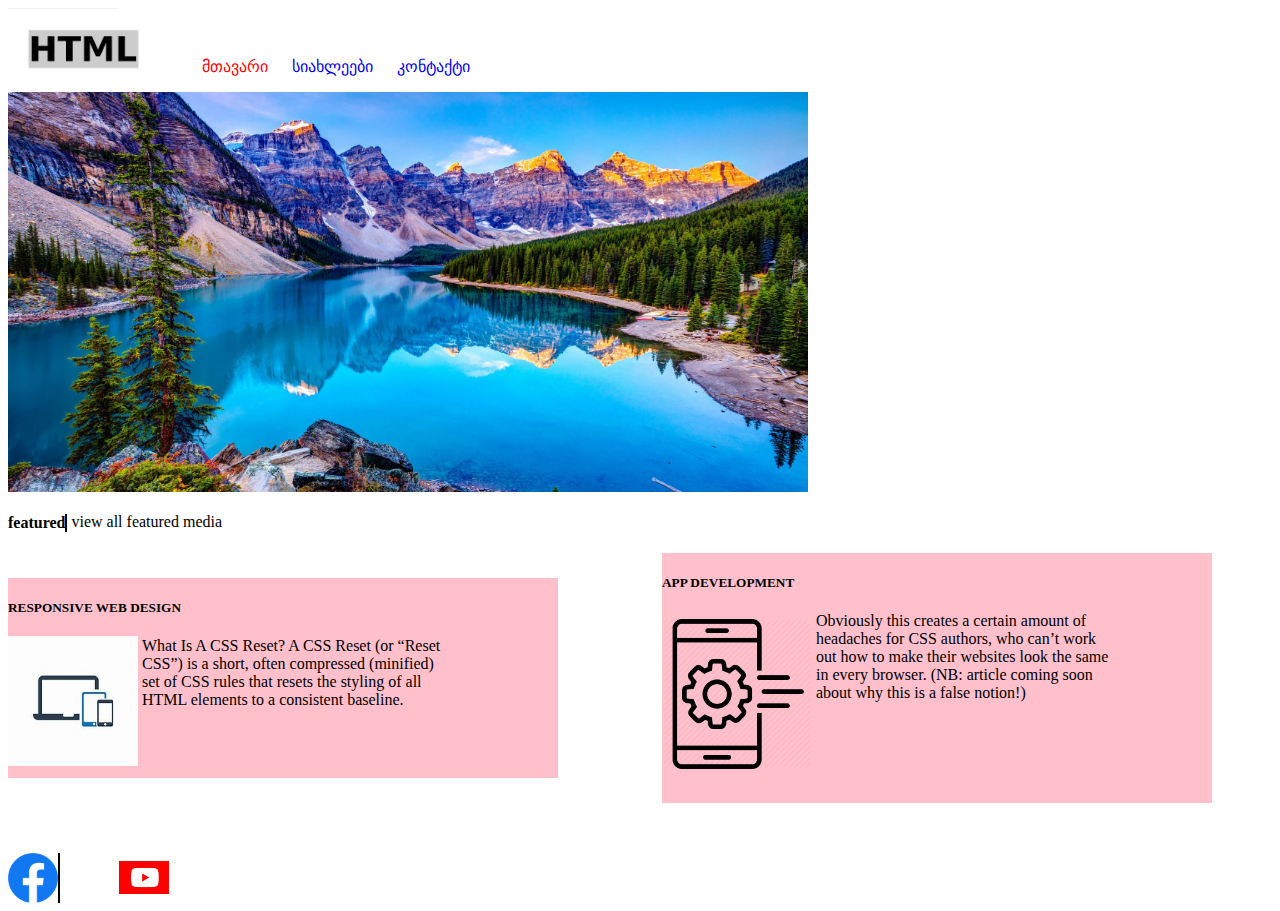
<file: index.html>
<!DOCTYPE html>
<html>
<head>
	<link rel="stylesheet" type="text/css" href="https://cdn.web-fonts.ge/fonts/alk-life/css/alk-life.min.css">
	<link rel="stylesheet" type="text/css" href="css/style.css">
	<link rel="stylesheet" type="text/css" href="goga.html">
	<title>lesson-5</title>
</head>
<body>
	<header>
		<nav>
			<img src="image/html.jpg" alt="html">
			<ul>
				<li>
					<a class="mtavari" href="#">მთავარი</a>
				</li>
				<li>
					<a class="news" href="#">სიახლეები</a>
				</li>
				<li>
					<a class="news" href="goga.html">კონტაქტი</a>
				</li>
			</ul>
		</nav>
		<img class="goga" src="image/goga.jpg" alt="walppapers">
		<br>
		<h4>featured</h4> <span>view all featured media</span> 
		<br>
		<div class="box">
			<h5>RESPONSIVE WEB DESIGN</h5>
			<img class="design" src="image/design.jpg">
			<p class="inline">What Is A CSS Reset? A CSS Reset (or “Reset CSS”) is a short, often compressed (minified) set of CSS rules that resets the styling of all HTML elements to a consistent baseline.</p>
			</div>
			<div class="second-box">
				<h5>APP DEVELOPMENT</h5>
				<img  src="image/web.png">
				<p class="anni">Obviously this creates a certain amount of headaches for CSS authors, who can’t work out how to make their websites look the same in every browser. (NB: article coming soon about why this is a false notion!)</p>
			</div>
	</header>
	<footer>
		<img class="facebook" src="image/facebook.png">
		<img class="youtube" src="image/youtube.jpg">
	</footer>
</body>
</html>
</file>
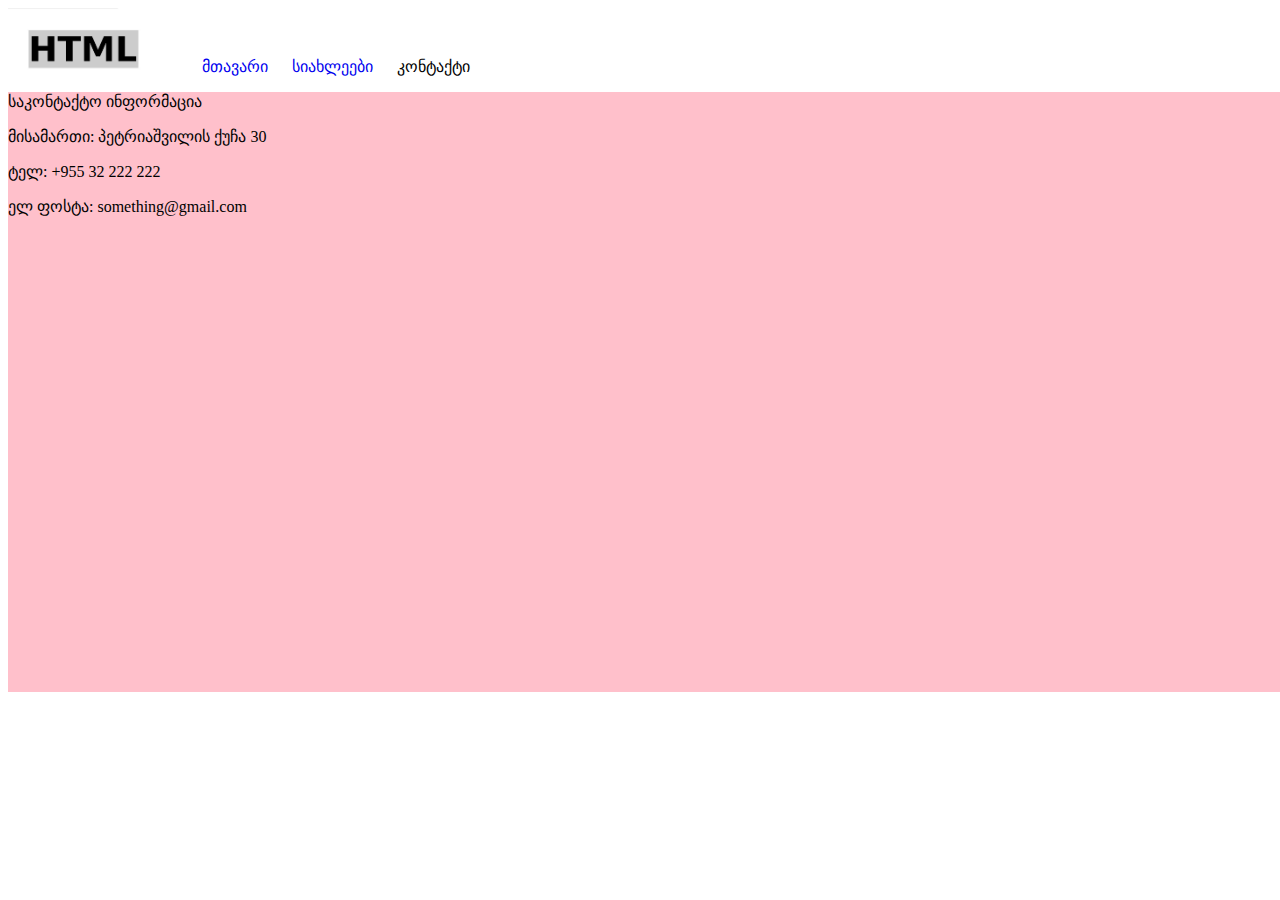
<file: goga.html>
<!DOCTYPE html>
<html>
<head>
	<link rel="stylesheet" type="text/css" href="css/style.css">
	<link rel="stylesheet" type="text/css" href="index.html">
	<title>second page</title>
</head>
<body>
	<header>
		<nav>
			<img src="image/html.jpg" alt="html">
			<ul>
				<li>
					<a class="cont" href="index.html">მთავარი</a>
				</li>
				<li>
					<a class="cont" href="#">სიახლეები</a>
				</li>
				<li>
					<a class="mtavari" href="#"></a>კონტაქტი
				</li>
			</ul>
		</nav>
		<div class="map">
			<span class="ez">საკონტაქტო ინფორმაცია</span>
			<p>მისამართი: პეტრიაშვილის ქუჩა 30</p>
			<p>ტელ: +955 32 222 222</p>
			<p>ელ ფოსტა: something@gmail.com</p>

           <iframe class="georgia" src="https://www.google.com/maps/embed?pb=!1m18!1m12!1m3!1d94672.87930208766!2d41.6046803531215!3d42.13899799639499!2m3!1f0!2f0!3f0!3m2!1i1024!2i768!4f13.1!3m3!1m2!1s0x405db8f761243629%3A0x8797cfa4fd29f38c!2sPoti!5e0!3m2!1sen!2sge!4v1619799123660!5m2!1sen!2sge" width="600" height="450" style="border:0;" allowfullscreen="" loading="lazy"></iframe>

		</div>

</body>
</html>
</file>
<file: css/style.css>
img{
	width: 150px;
	vertical-align: middle;
}
ul{
	display: inline-block;
	list-style: none;
	vertical-align: bottom;
}
li{
	display: inline-block;
	margin-right: 20px;
}
.news{
	font-family: "ALK Life", sans-serif;
}

.mtavari{
	color: red;
	font-family: "ALK Life", sans-serif;
}
.home{
	color: red;
}
.goga{
	width: 800px;
	height: 400px;
}
a{
	text-decoration: none;
}
h4{
	display: inline-block;
	border-right: solid 2px black
}
h5{
	margin-bottom: 5px;
}
.design{
	width: 130px;
	height: 130px;
	display: inline-block;
}
h4 span{
	margin-top: 50px;
}
.box{
	display: inline-block;
	width: 550px;
	height: 200px;
	background-color: pink; 
	vertical-align: middle;
	margin-right: 100px;
	
}
.inline{
	display: inline-block;
	width: 300px;
}
.second-box{
	display: inline-block;
	width: 550px;
	height: 250px;
	background-color: pink;
	vertical-align: middle;
}
.anni{
	display: inline-block;
	width: 300px;
}
.facebook{
	border-right: solid black 2px;
	margin-top: 50px;
	margin-right: 50px;
	width: 50px;
}
.youtube{
	margin-top: 50px;
	width: 50px;
	margin-left: 5px;
}
.map{
	display: inline-block;
	width: 1300px;
	height: 600px;
	background-color: pink;
}
.georgia{
	display: inline-block;
}
</file>
